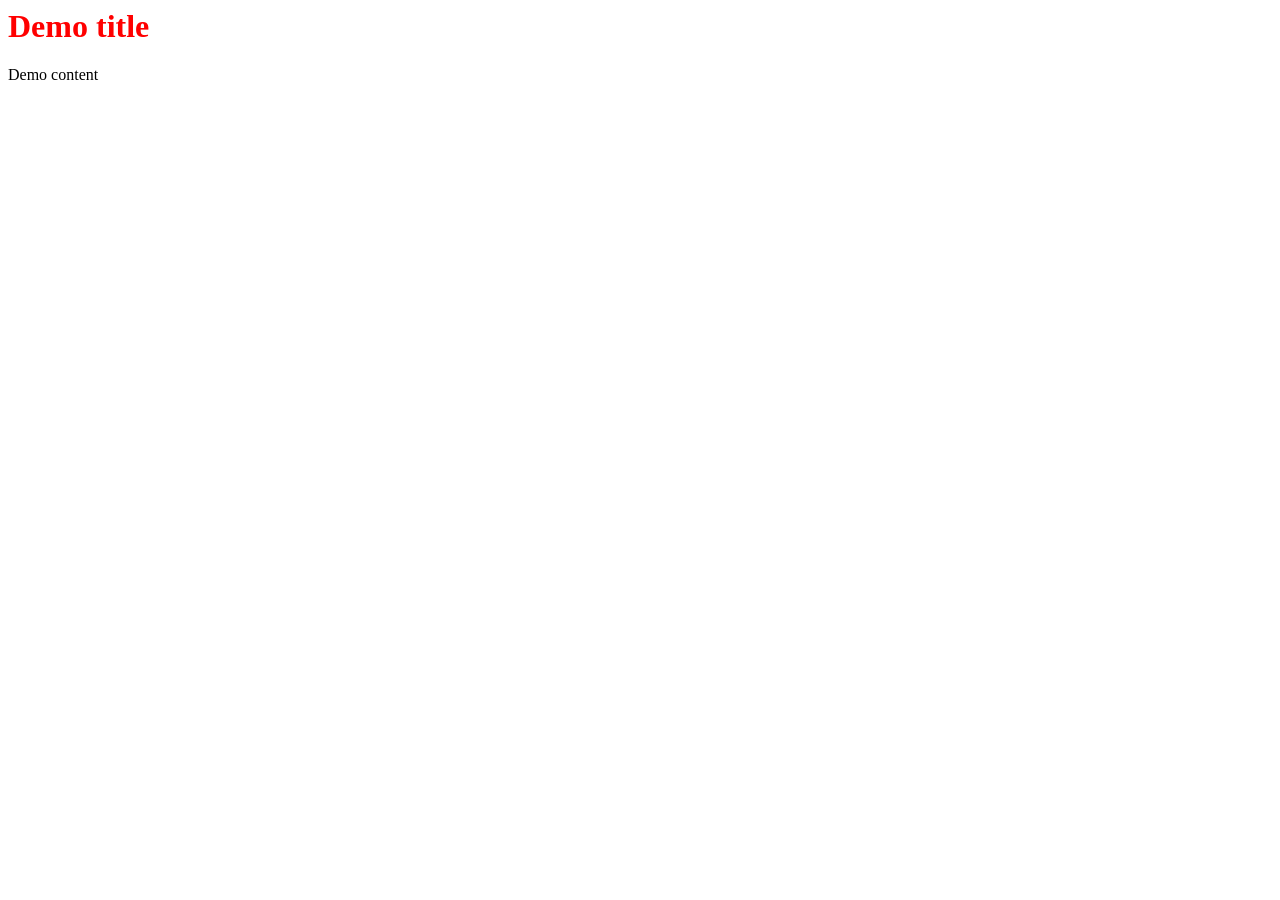
<file: webapp/static/index.html>
<html lang="en">
    <head>
        <title>Demo page</title>
        <link rel="stylesheet" href="./index.css" />
        <script src="./index.js"></script>
    </head>
    <body>
        <h1 class="demo-title">Demo title</h1>
        <div id="demo-content"></div>
    </body>
</html>
</file>
<file: webapp/static/index.css>
.demo-title {
    color: red;
}
</file>
